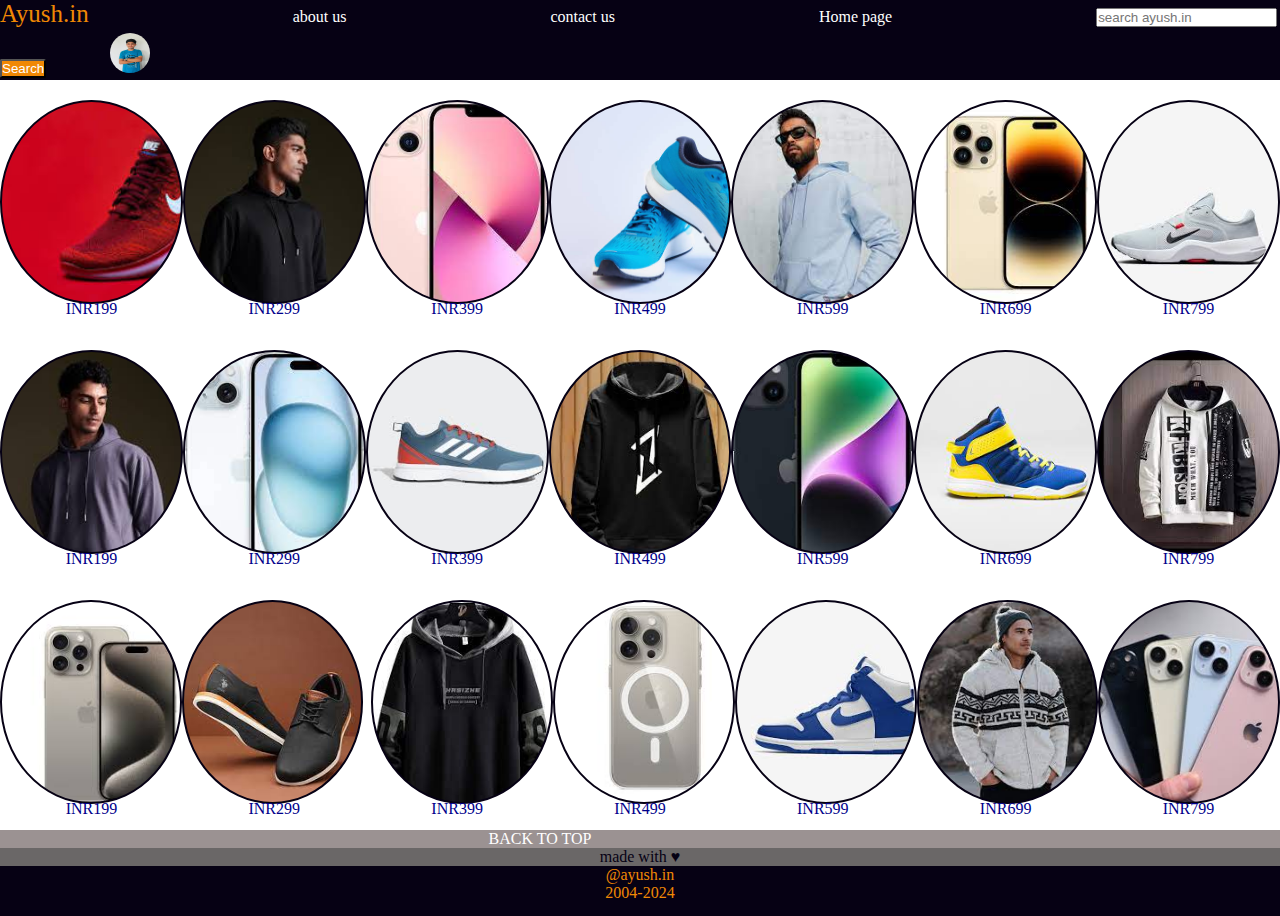
<file: index.html>
<!DOCTYPE html>
<html lang="en">
<head>
    <meta charset="UTF-8">
    <meta name="viewport" content="width=device-width, initial-scale=1.0">
    <title>amazon.in</title>
    <link href="style.css" rel="stylesheet">
</head>
<body>
    <div id="navbar">
         <a href="" id="a">Ayush.in</a>
         <a href="aboutus.html" id="abus">about us</a>
         <a href="contactus.html" id="con">contact us</a>
         <a href="index.html">Home page</a>
         <input type="text" placeholder="search ayush.in">
         <button>Search</button>
         <div style="display:inline;margin-top:20px;"><img id="image" src="/Ayush.jpg" alt="ayush.in"></div>

    </div>
<div id="b">
    <div class="bb"id="b11"></div>
    <div class="bb"id="b12"></div>
    <div class="bb"id="b13"></div>
    <div class="bb"id="b14"></div>
    <div class="bb"id="b15"></div>
    <div class="bb"id="b16"></div>
    <div class="bb"id="b17"></div>


</div>

<div class="aaa">
    <div id="a1">INR199</div>
    <div id="a1">INR299</div>
    <div id="a1">INR399</div>
    <div id="a1">INR499</div>
    <div id="a1">INR599</div>
    <div id="a1">INR699</div>
    <div id="a1">INR799</div>
</div>

<div id="c">
    <div class="cc" id="c11"></div> 
    <div class="cc"id="c12"></div>
    <div class="cc"id="c13"></div>
    <div class="cc"id="c14"></div>
    <div class="cc"id="c15"></div>
    <div class="cc"id="c16"></div>
    <div class="cc"id="c17"></div>
</div>
<div class="aaa">
    <div id="a1">INR199</div>
    <div id="a1">INR299</div>
    <div id="a1">INR399</div>
    <div id="a1">INR499</div>
    <div id="a1">INR599</div>
    <div id="a1">INR699</div>
    <div id="a1">INR799</div>
</div>

<div id="d">
    <div class="dd"id="d11"></div> 
    <div class="dd"id="d12"></div> 3
    <div class="dd"id="d13"></div> 
    <div class="dd"id="d14"></div> 
    <div class="dd"id="d15"></div> 
    <div class="dd"id="d16"></div> 
    <div class="dd"id="d17"></div> 
</div>
<div class="aaa">
    <div id="a1">INR199</div>
    <div id="a1">INR299</div>
    <div id="a1">INR399</div>
    <div id="a1">INR499</div>
    <div id="a1">INR599</div>
    <div id="a1">INR699</div>
    <div id="a1">INR799</div>
</div>

<footer id="asd">
    <div class="aio"><a href="#" id="abd">BACK TO TOP</a></div>
</footer>
<footer>

    made with &#9829
</footer>
<footer id="abcd">
    @ayush.in<br>
    2004-2024
</footer>
</body>
</html>
</file>
<file: style.css>
*{
    padding: 0;
    margin: 0;
    color:white;
    text-decoration: none;
}

#navbar{
    height: 80px;
    background-color:  rgb(6, 1, 20);
    position:static;
    margin-top: 20 px;
}

#a{
    color:#f08804;
    font-size: 25px;
}

#img{
    margin-top:60px;
}
button{
    background-color: #f08804;
    border-radius: 2px;
}
a{
    margin-right: 200px;
}
html{
    overflow-y: scroll;
}
#image{
    height:40px;
    width:40px;
    border-radius:50%;
    margin-left:60px;
    margin-top: 5px;

}



h1{
    color:#f08804;
    text-align: center;
    text-decoration: wavy;
    font-weight: 400;
}
#b,#c,#d{
    margin-top: 20px;
    width:100%;
    height:200px;
    display:flex;
    flex-direction: row;
    justify-content:space-evenly;

}
.bb,.cc,.dd{
    height:200px;
    width: 200px;
    display:inline;
    border-radius: 50%;
    background-color:darkblue;
    border:2px solid  rgb(6, 1, 20);

}

#b11{
    background-image:url(/shoes.jpeg);
    background-size: cover;
    
}
#b12{
    background-image:url(/a1.jpeg);
    background-size: cover;
    
}
#b13{
    background-image:url(/1.jpeg);
    background-size: cover;
    
}
#b14{
    background-image:url(/shoes1.jpg);
    background-size: cover;
    
}
#b15{
    background-image:url(/a2.jpeg);
    background-size: cover;
    
}
#b16{
    background-image:url(/2.jpeg);
    background-size: cover;
    
}
#b17{
    background-image:url(/shoes2.jpeg);
    background-size: cover;
    
}
#c11{
    background-image:url(/a3.jpeg);
    background-size: cover;
    
}
#c12{
    background-image:url(/3.jpeg);
    background-size: cover;
    
}
#c13{
    background-image:url(/shoes3.jpeg);
    background-size: cover;
    
}
#c14{
    background-image:url(/a4.jpeg);
    background-size: cover;
    
}
#c15{
    background-image:url(/4.jpeg);
    background-size: cover;
    
}
#c16{
    background-image:url(/shoes4.jpeg);
    background-size: cover;
    
}
#c17{
    background-image:url(/a5.jpeg);
    background-size: cover;
    
}
#d11{
    background-image:url(/5.jpeg);
    background-size: cover;
    
}
#d12{
    background-image:url(/shoes5.jpeg);
    background-size: cover;
    
}
#d13{
    background-image:url(/a6.jpeg);
    background-size: cover;
    
}
#d14{
    background-image:url(/6.jpeg);
    background-size: cover;
    
}
#d15{
    background-image:url(/shoes6.jpeg);
    background-size: cover;
    
}
#d16{
    background-image:url(/a7.jpeg);
    background-size: cover;
    
}
#d17{
    background-image:url(/7.jpeg);
    background-size: cover;
    
}

.aaa{
    height:30px;
    width:100%;
    font-family: 'Gill Sans', 'Gill Sans MT', Calibri, 'Trebuchet MS', sans-serif;
    display:flex;
    flex-direction: row;
    justify-content: space-around;
}
#a1{
    color:darkblue;
    font-family:cursive;
}
footer{
    font-size: medium;
    font-family: cursive;
    text-align:center;
    color: rgb(6, 1, 20);
    background-color: rgb(106, 103, 103);
}

#asd{
    background-color: rgb(155, 146, 146);
    color: rgb(6, 1, 20);
    font-family: cursive;
    font-size:medium;
    text-align:center;
}

#abcd{
    height:50px;
    color:#f08804;
    background-color: rgb(6, 1, 20);
}

.aio{
    text-align:center;
}
</file>
